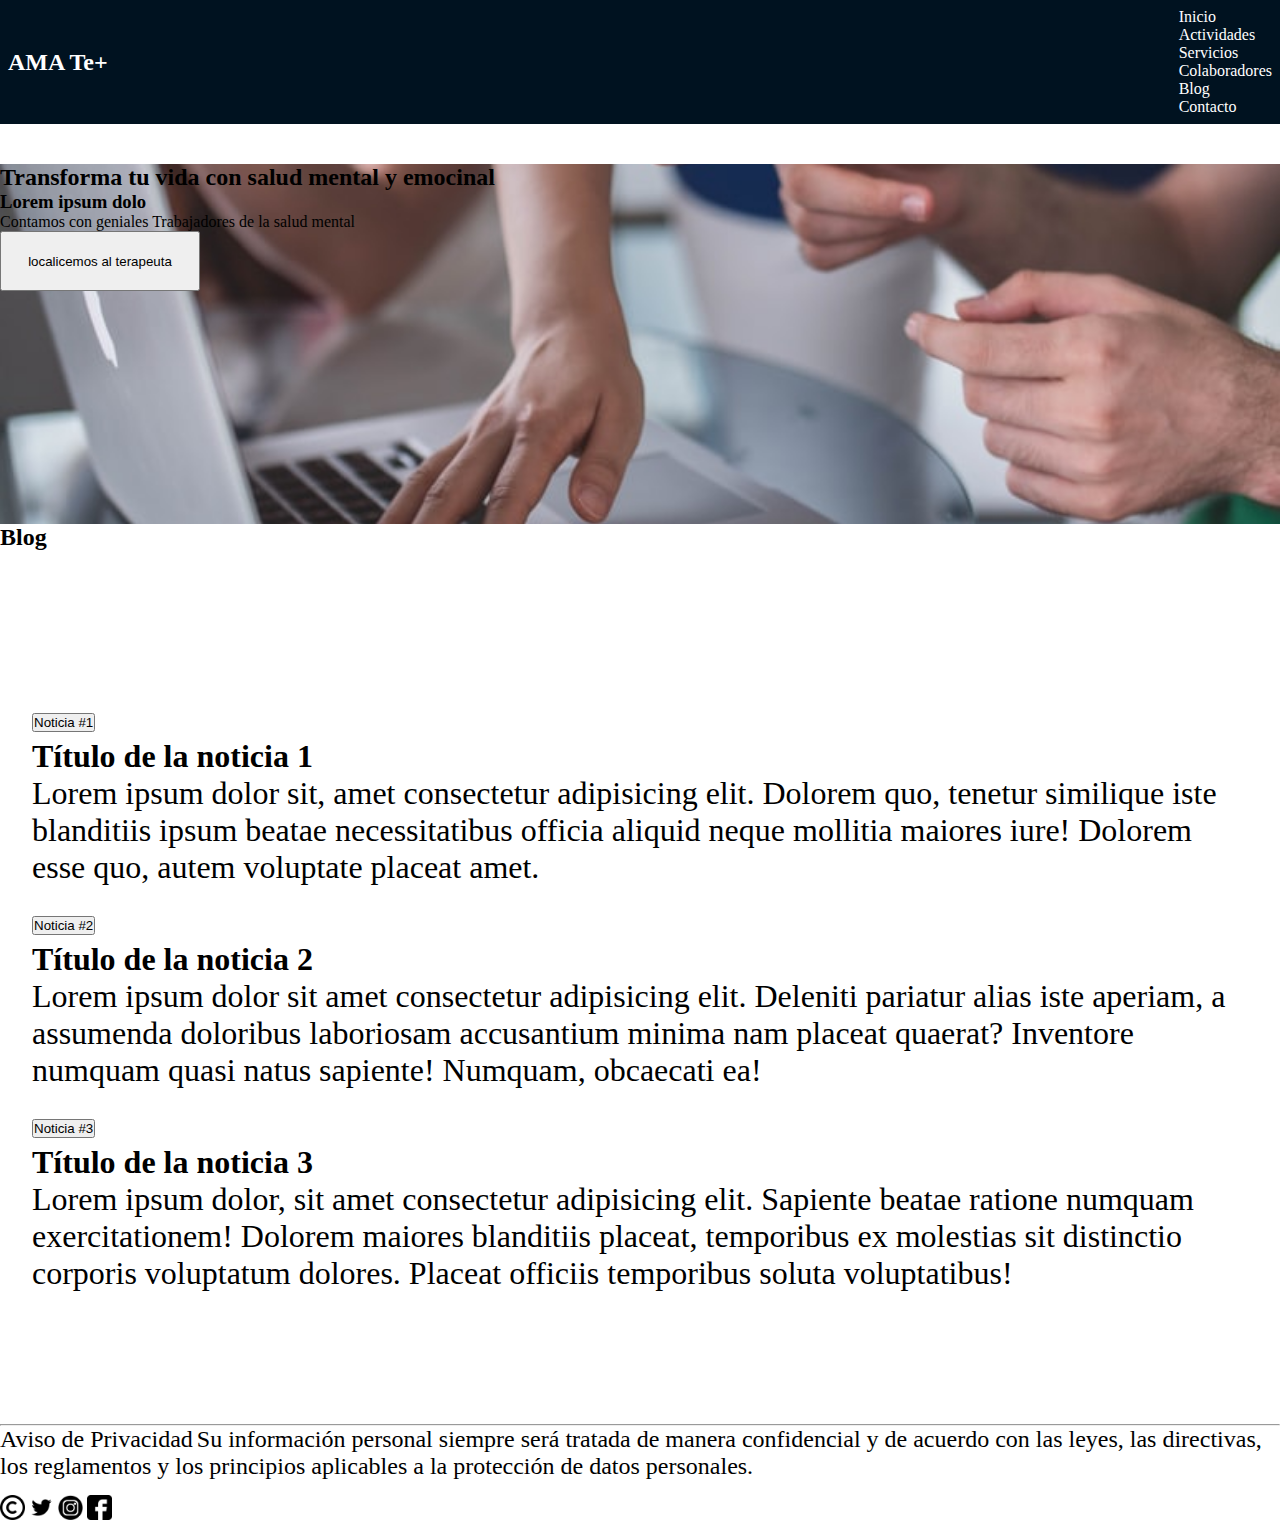
<file: vistas/blog.html>
<!DOCTYPE html>
<html lang="es">
<head>
    <link href="https://cdn.jsdelivr.net/npm/bootstrap@5.1.3/dist/css/bootstrap.min.css" rel="stylesheet" integrity="sha384-1BmE4kWBq78iYhFldvKuhfTAU6auU8tT94WrHftjDbrCEXSU1oBoqyl2QvZ6jIW3" crossorigin="anonymous">
    <meta charset="UTF-8">
    <meta http-equiv="X-UA-Compatible" content="IE=edge">
    <meta name="viewport" content="width=device-width, initial-scale=1.0">
    <link rel="shortcut icon" href="../img/logo.png" type="image/x-icon">
    <title>Blog - AMATE+</title>
    <link rel="stylesheet" href="../css/estilos.css">
</head>
<body>
    <header class="container-fluid">
        <a class="nav-link" href="#"><h1 class="nav-link">AMA Te+</h1></a>
            <nav>
                <ul class="nav ">
                    <li class="nav-item"><a class="nav-link active" href="../index.html">Inicio</a></li>
                    <li class="nav-item"><a class="nav-link active" href="/vistas/actividades.html">Actividades</a></li>
                    <li class="nav-item"><a class="nav-link active" href="/vistas/servicios.html">Servicios</a></li>
                    <li class="nav-item"><a class="nav-link active" href="/vistas/colaboradores.html">Colaboradores</a></li>
                    <li class="nav-item"><a class="nav-link active" href="#">Blog</a></li>
                    <li class="nav-item"><a class="nav-link active" href="/vistas/contacto.html">Contacto</a></li>
                </ul>
            </nav>    
    </header>            
        <main>
            <section class="card text-center">
                <h2>Transforma tu vida con salud mental y emocinal</h2>
                <h3>Lorem ipsum dolo</h3>
                <p>Contamos con geniales Trabajadores de la salud mental</p>
                <button class="btn btn-primary ">localicemos al terapeuta</button>
               
            </section>

            <div class="blog__terapia">
                <h2>Blog</h2>
            </div>
            <section class="blog">
                
                <div class="accordion" id="accordionExample">
                    <div class="accordion-item">
                      <h2 class="accordion-header" id="headingOne">
                        <button class="accordion-button" type="button" data-bs-toggle="collapse" data-bs-target="#collapseOne" aria-expanded="true" aria-controls="collapseOne">
                          Noticia #1
                        </button>
                      </h2>
                      <div id="collapseOne" class="accordion-collapse collapse show" aria-labelledby="headingOne" data-bs-parent="#accordionExample">
                        <div class="accordion-body">
                          <strong>Título de la noticia 1</strong> <p>Lorem ipsum dolor sit, amet consectetur adipisicing elit. Dolorem quo, tenetur similique iste blanditiis ipsum beatae necessitatibus officia aliquid neque mollitia maiores iure! Dolorem esse quo, autem voluptate placeat amet.</p>
                        </div>
                      </div>
                    </div>
                    <div class="accordion-item">
                      <h2 class="accordion-header" id="headingTwo">
                        <button class="accordion-button collapsed" type="button" data-bs-toggle="collapse" data-bs-target="#collapseTwo" aria-expanded="false" aria-controls="collapseTwo">
                          Noticia #2
                        </button>
                      </h2>
                      <div id="collapseTwo" class="accordion-collapse collapse" aria-labelledby="headingTwo" data-bs-parent="#accordionExample">
                        <div class="accordion-body">
                          <strong>Título de la noticia 2</strong> <p>Lorem ipsum dolor sit amet consectetur adipisicing elit. Deleniti pariatur alias iste aperiam, a assumenda doloribus laboriosam accusantium minima nam placeat quaerat? Inventore numquam quasi natus sapiente! Numquam, obcaecati ea!</p>
                        </div>
                      </div>
                    </div>
                    <div class="accordion-item">
                      <h2 class="accordion-header" id="headingThree">
                        <button class="accordion-button collapsed" type="button" data-bs-toggle="collapse" data-bs-target="#collapseThree" aria-expanded="false" aria-controls="collapseThree">
                          Noticia #3
                        </button>
                      </h2>
                      <div id="collapseThree" class="accordion-collapse collapse" aria-labelledby="headingThree" data-bs-parent="#accordionExample">
                        <div class="accordion-body">
                          <strong>Título de la noticia 3</strong> <p>Lorem ipsum dolor, sit amet consectetur adipisicing elit. Sapiente beatae ratione numquam exercitationem! Dolorem maiores blanditiis placeat, temporibus ex molestias sit distinctio corporis voluptatum dolores. Placeat officiis temporibus soluta voluptatibus!</p>
                        
                          </p>
                        </div>
                      </div>
                    </div>
                  </div>
            </section>
        </main>
    <footer>
        <hr />
        <small class="small">Aviso de Privacidad</small>
        <small class="small">Su información personal siempre será tratada de manera confidencial y de acuerdo con las leyes, las directivas,
            los reglamentos y los principios aplicables a la protección de datos personales.</small>
        <div class="redes">
            <img src="../img/copyright.png" alt="Copyright" >
            <img src="../img/twitter.png" alt="Twitter" >
            <img src="../img/instagram.png" alt="Instagram" >
            <img src="../img/facebook.png" alt="Facebook" >
                                                
        </div> 
    </footer> 
    <script src="https://cdn.jsdelivr.net/npm/bootstrap@5.1.3/dist/js/bootstrap.bundle.min.js" integrity="sha384-ka7Sk0Gln4gmtz2MlQnikT1wXgYsOg+OMhuP+IlRH9sENBO0LRn5q+8nbTov4+1p" crossorigin="anonymous"></script>               
</body>
</html>
</file>
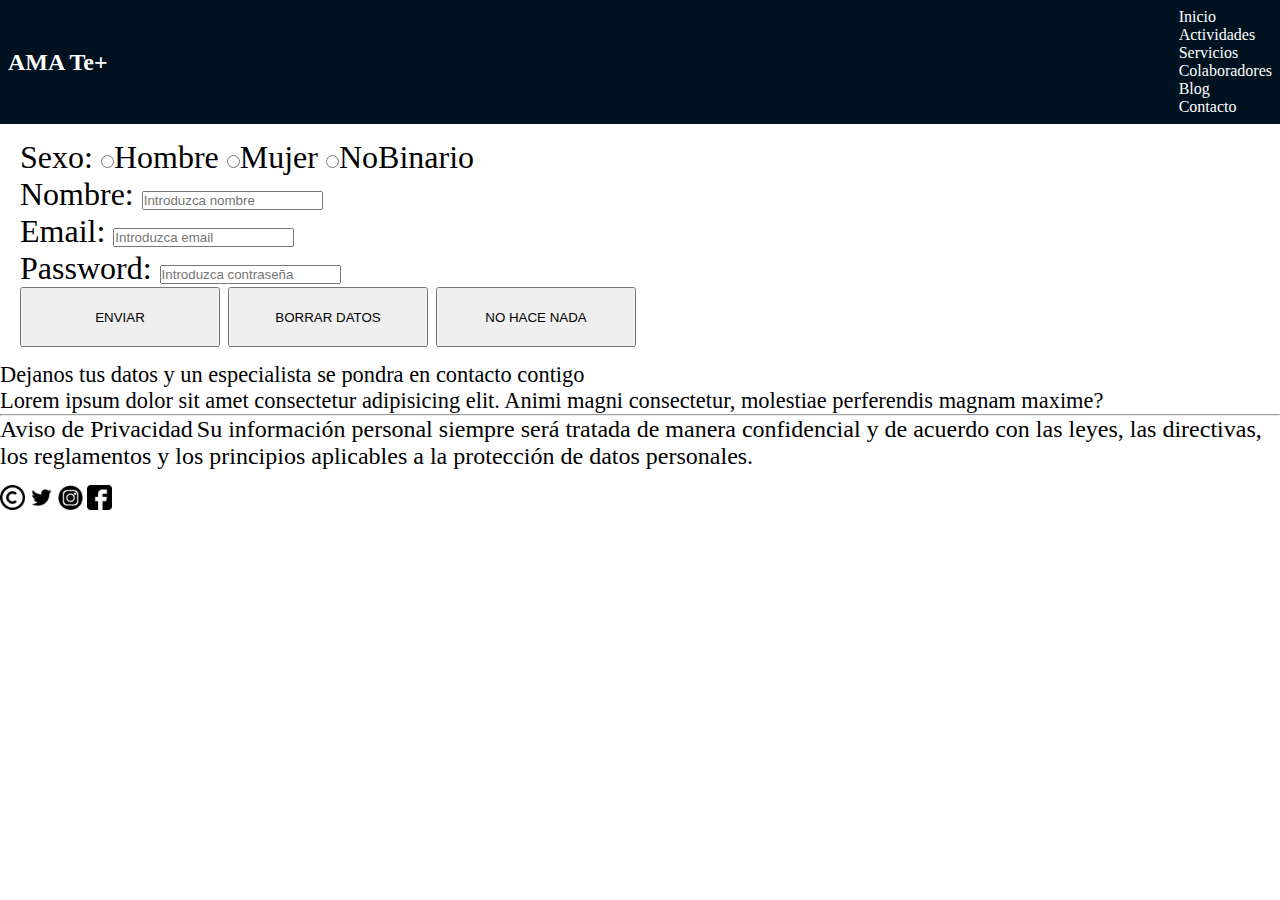
<file: vistas/contacto.html>
<!DOCTYPE html>
<html lang="es">
<head>
    <link href="https://cdn.jsdelivr.net/npm/bootstrap@5.1.3/dist/css/bootstrap.min.css" rel="stylesheet" integrity="sha384-1BmE4kWBq78iYhFldvKuhfTAU6auU8tT94WrHftjDbrCEXSU1oBoqyl2QvZ6jIW3" crossorigin="anonymous">
    <meta charset="UTF-8">
    <meta http-equiv="X-UA-Compatible" content="IE=edge">
    <meta name="viewport" content="width=device-width, initial-scale=1.0">
    <link rel="shortcut icon" href="../img/logo.png" type="image/x-icon">
    <title>Contacto - AMATE+</title>
    <link rel="stylesheet" href="../css/estilos.css">
</head>
<body>
    <header class="container-fluid"">
        <a class="nav-link" href="#"><h1 class="nav-link">AMA Te+</h1></a>
            <nav>
                <ul class="nav">
                    <li class="nav-item"><a class="nav-link active" href="/index.html">Inicio</a></li>
                    <li class="nav-item"><a class="nav-link active" href="/vistas/actividades.html">Actividades</a></li>
                    <li class="nav-item"><a class="nav-link active" href="/vistas/servicios.html">Servicios</a></li>
                    <li class="nav-item"><a class="nav-link active" href="/vistas/colaboradores.html">Colaboradores</a></li>
                    <li class="nav-item"><a class="nav-link active" href="/vistas/blog.html">Blog</a></li>
                    <li class="nav-item"><a class="nav-link active" href="#">Contacto</a></li>
                </ul>
            </nav>    
    </header>            
    <form class="formulario" action="" method="get" enctype="text/plain">
        <label id="userSex">Sexo:</label>
        <input  type="radio" name="campoUserSex" id="userSex" value="masculino">Hombre
        <input  type="radio" name="campoUserSex" id="userSex" value="femenino">Mujer
        <input  type="radio" name="campoUserSex" id="userSex" value="Nobinario">NoBinario

         <div class="etiquetas">
            <label for="nombre" >Nombre: <input type="text" name="nombre" id="" placeholder="Introduzca nombre"></label>
         </div>
         <div>
            <label for="email">Email:   <input type="email" name="" id="" placeholder="Introduzca email"></label>
        </div>
        <div>
            <label for="contrasena">Password: <input type="password" name="" id="" placeholder="Introduzca contraseña"></label>
        </div>  
        <input class="btn" type="submit" value="ENVIAR">
        <input class="btn" type="reset" value="BORRAR DATOS">  
        <input class="btn" type="button" value="NO HACE NADA" >
    </form>
        <div class="leyenda">
            <p>Dejanos tus datos y un especialista se pondra en contacto contigo </p>
            <blockquote class="bloque">
                Lorem ipsum dolor sit amet consectetur adipisicing elit. Animi magni consectetur, molestiae perferendis magnam
                maxime?
            </blockquote>
        </div>




    <footer>
        <hr />
        <small class="small">Aviso de Privacidad</small>
        <small class="small">Su información personal siempre será tratada de manera confidencial y de acuerdo con las leyes, las directivas,
            los reglamentos y los principios aplicables a la protección de datos personales.</small>
        <div class="redes">
            <img src="../img/copyright.png" alt="Copyright" >
            <img src="../img/twitter.png" alt="Twitter" >
            <img src="../img/instagram.png" alt="Instagram" >
            <img src="../img/facebook.png" alt="Facebook" >
                                                
        </div> 
    </footer> 
    <script src="https://cdn.jsdelivr.net/npm/bootstrap@5.1.3/dist/js/bootstrap.bundle.min.js" integrity="sha384-ka7Sk0Gln4gmtz2MlQnikT1wXgYsOg+OMhuP+IlRH9sENBO0LRn5q+8nbTov4+1p" crossorigin="anonymous"></script>                                 
</body>
</html>
</file>
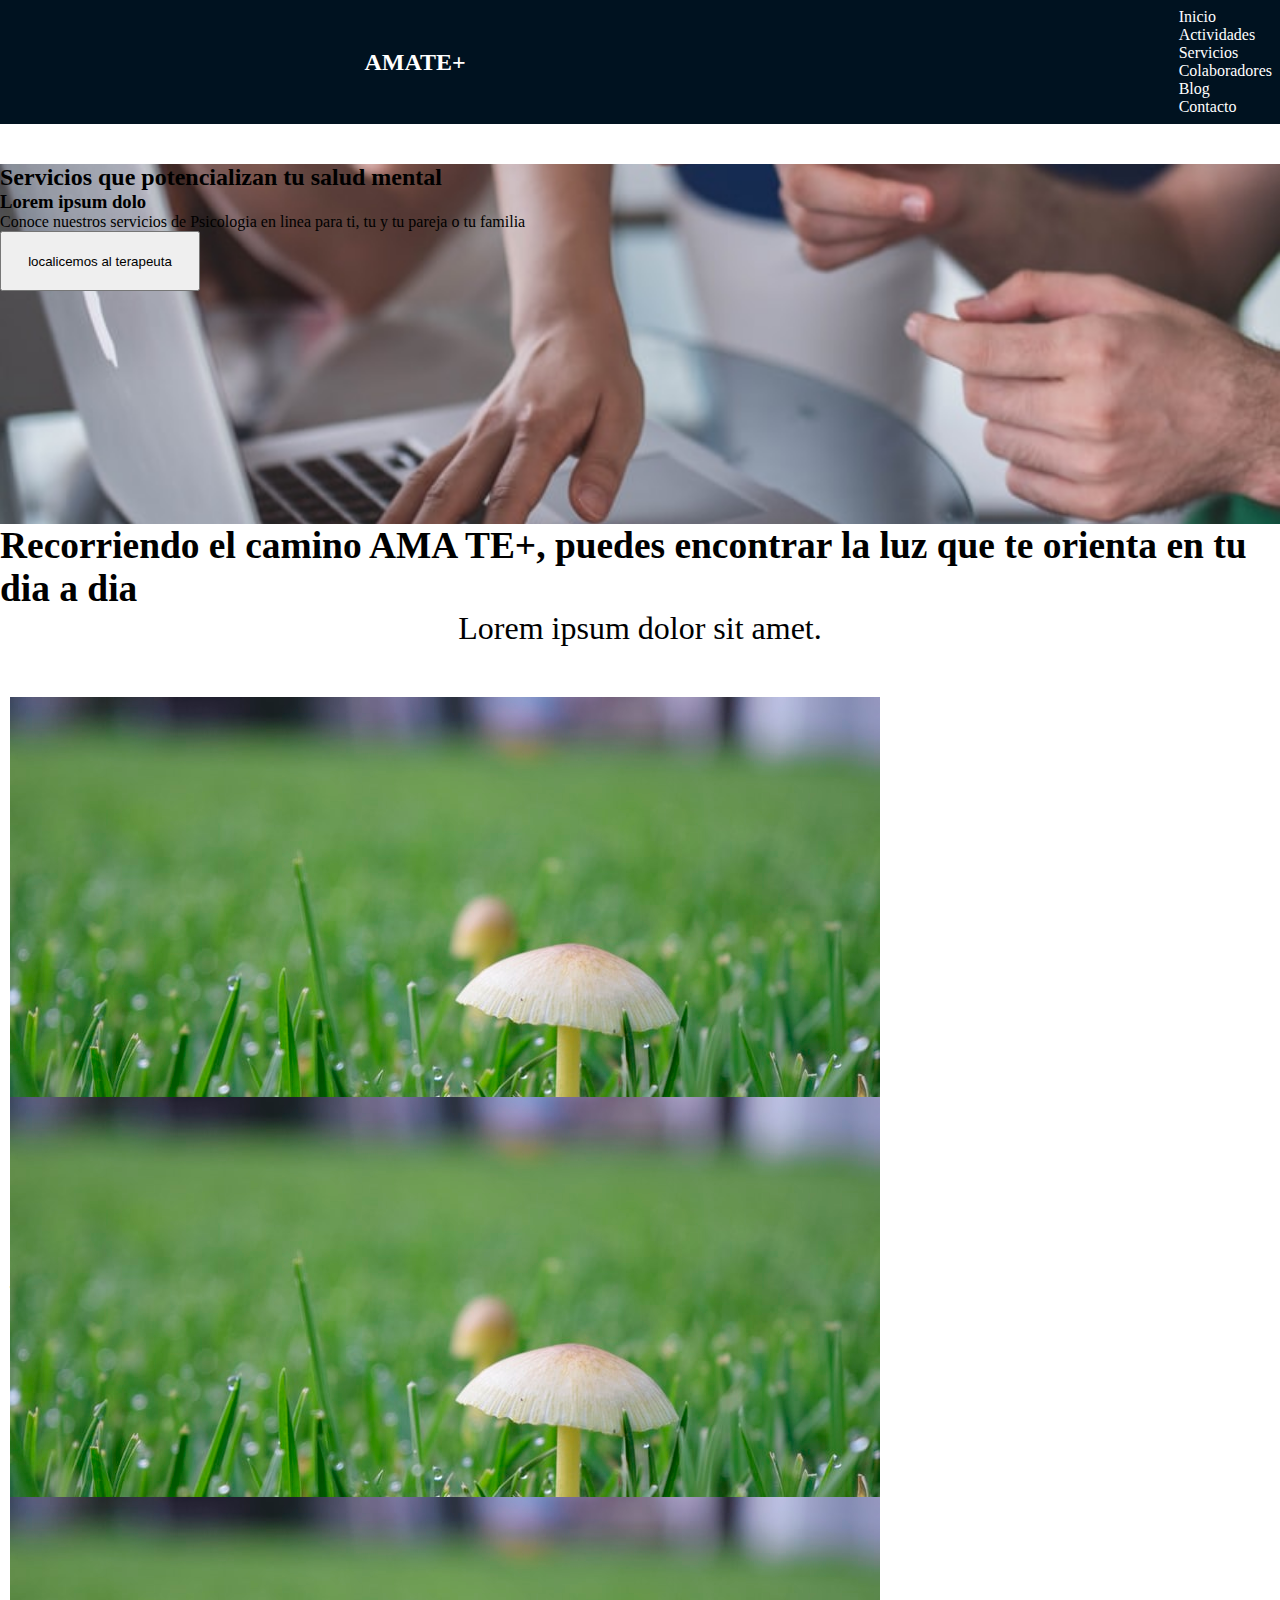
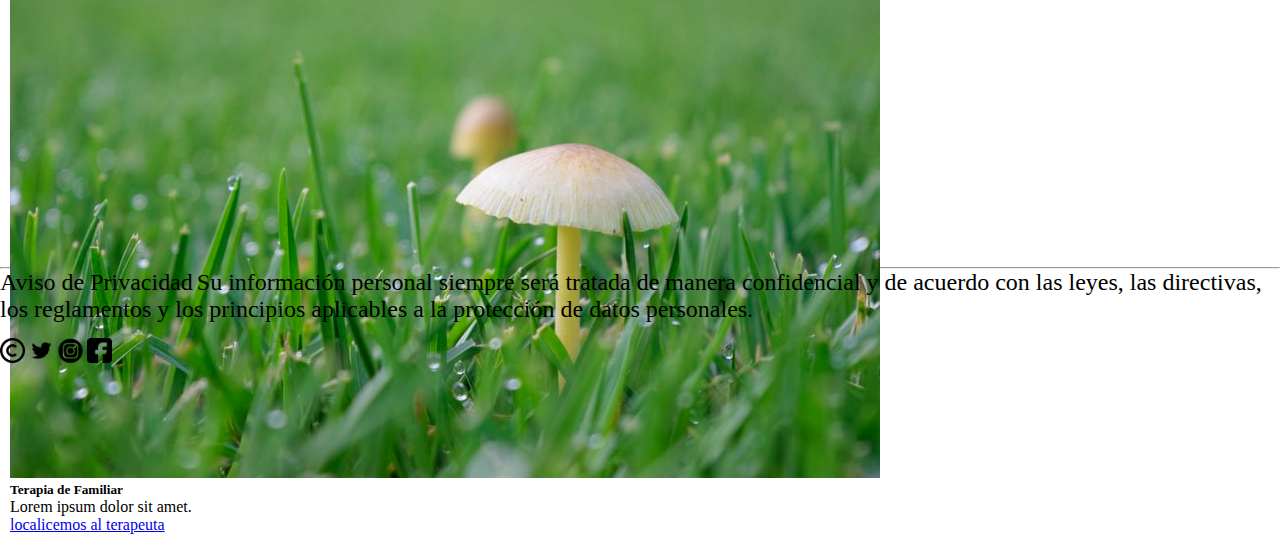
<file: vistas/servicios.html>
<!DOCTYPE html>
<html lang="es">
<head>
    <link href="https://cdn.jsdelivr.net/npm/bootstrap@5.1.3/dist/css/bootstrap.min.css" rel="stylesheet" integrity="sha384-1BmE4kWBq78iYhFldvKuhfTAU6auU8tT94WrHftjDbrCEXSU1oBoqyl2QvZ6jIW3" crossorigin="anonymous">
    <meta charset="UTF-8">
    <meta http-equiv="X-UA-Compatible" content="IE=edge">
    <meta name="viewport" content="width=device-width, initial-scale=1.0">
    <link rel="shortcut icon" href="../img/logo.png" type="image/x-icon">
    <title>Servicios - AMATE+</title>
    <link rel="stylesheet" href="../css/estilos.css">
</head>
<body>
    <header class="container-fluid">
        <a class="nav-link" href="#"></a><h1 class="nav-link">AMATE+</h1><a/>
            <nav >
                <ul class="nav">
                    <li class="nav-item"><a class="nav-link active" href="/index.html">Inicio</a></li>
                    <li class="nav-item"><a class="nav-link active"  href="/vistas/actividades.html">Actividades</a></li>
                    <li class="nav-item"><a class="nav-link active"  href="#">Servicios</a></li>
                    <li class="nav-item"><a class="nav-link active"  href="/vistas/colaboradores.html">Colaboradores</a></li>
                    <li class="nav-item"><a class="nav-link active"  href="/vistas/blog.html">Blog</a></li>
                    <li class="nav-item"><a class="nav-link active"  href="/vistas/contacto.html">Contacto</a></li>
                </ul>
            </nav>    
    </header>            

    <main>
        <section class="card text-center">
            <h2>Servicios que potencializan tu salud mental</h2>
            <h3>Lorem ipsum dolo</h3>
            <p>Conoce nuestros servicios de Psicologia en linea para ti, tu y tu pareja o tu familia</p>
            <button class="btn btn-primary ">localicemos al terapeuta</button>
        </section>
        
        <section class="funcion__descrip">
            <div class="funcion__col">
                <h3>Recorriendo el camino AMA TE+, puedes encontrar la luz que te orienta en tu dia a dia</h3>
                <p>Lorem ipsum dolor sit amet. </p>
            </div>
        </section>

        <section class="row servicios">
            <div class="card col-md-3" style="width: 18rem;">
                <img src="../img/pasto.jpg" class="card-img-top" alt="compania">
                <div class="card-body">
                  <h5 class="card-title">Terapia Individual</h5>
                  <p class="card-text">Lorem ipsum dolor sit amet.</p>
                  <a href="#" class="btn btn-primary">localicemos al terapeuta</a>
                </div>
            </div>    
            
            <div class="card col-md-3" style="width: 18rem;">
                    <img src="../img/pasto.jpg" class="card-img-top" alt="compania">
                    <div class="card-body">
                      <h5 class="card-title">Terapia de Pareja</h5>
                      <p class="card-text">Lorem ipsum dolor sit amet.</p>
                     <a href="#" class="btn btn-primary">localicemos al terapeuta</a>
                    </div>
            </div>    
                
            <div class="card col-md-3" style="width: 18rem;">
                <img src="../img/pasto.jpg" class="card-img-top" alt="compania">
                <div class="card-body">
                  <h5 class="card-title">Terapia de Familiar</h5>
                  <p class="card-text">Lorem ipsum dolor sit amet.</p>
                  <a href="#" class="btn btn-primary">localicemos al terapeuta</a>
                </div>
            </div>    
                 
        </section>

        
    </main>            


    <footer>
        <hr />
        <small class="small">Aviso de Privacidad</small>
        <small class="small">Su información personal siempre será tratada de manera confidencial y de acuerdo con las leyes, las directivas,
            los reglamentos y los principios aplicables a la protección de datos personales.</small>
        <div class="redes">
            <img src="../img/copyright.png" alt="Copyright" >
            <img src="../img/twitter.png" alt="Twitter" >
            <img src="../img/instagram.png" alt="Instagram" >
            <img src="../img/facebook.png" alt="Facebook" >
                                                
        </div> 
    </footer> 
    <script src="https://cdn.jsdelivr.net/npm/bootstrap@5.1.3/dist/js/bootstrap.bundle.min.js" integrity="sha384-ka7Sk0Gln4gmtz2MlQnikT1wXgYsOg+OMhuP+IlRH9sENBO0LRn5q+8nbTov4+1p" crossorigin="anonymous"></script>           
</body>
</html>
</file>
<file: css/estilos.css>
/*Estilos Generales*/
* {
  margin: 0;
  padding: 0;
  box-sizing: border-box;
  list-style-type: none;
}

header h1{
  color: white;
  font-size: 1.5em;
}

header{
  display: flex;
}
.container-fluid{
  padding: 0.5rem 0.5rem;
  background-color: #001220;
}
header.container-fluid{
  align-items: center;
  justify-content: space-between;
  font-size: 1em;
}

body{
  color: black;
  margin: 0px;
}

:root{
  --bs-body-font-size: 0.9em;
}

.nav-link{
  color: white;
  text-decoration: none;
  transition: color .15s ease-in-out,background-color .15s ease-in-out,border-color .15s ease-in-out;
}
.nav-link:focus, .nav-link:hover{
  color: aqua;
}

.card{
  margin-top: 40px;
  height: 40vh;
  background-image: url(../img/platica.jpg) ;
  background-size:cover;
  background-position-x:center ;
  background-position-y:center ;
  align-items: center;
}
.btn{
  
  width: 200px;
  height: 60px;
}
.funcion__terapia h2{
  display: flex;
  align-items: center;
  justify-content: center;
  margin-top: 30px;
}

.servicios__negocio__izq{
  display: grid;
  
  justify-content: center;
  
}
  
.servicios__negocio__izq img{
  width: 200px;
  height: 200px;
  border-radius: 100%;
}

.row>*{
  padding-right: 0;
}

.row{
  --bs-gutter-y:20px
  --bs-gutter-x: 0.5rem;
  
}

.servicios__negocio{
  display: grid;
  padding-left: 15px;
  align-items: center;
  justify-content: center;
}
.servicios__negocio img{
  width: 200px;
  height: 200px;
  border-radius: 100%;
  background-size:cover;
  background-position-x:center ;
  background-position-y:center ;
  align-items: center;
}


.funcion__izq{
  display: grid;
  align-items: center;
  justify-content: center;
  margin-bottom: 10px;
  text-align: center;
}

.funcion__cto{
  display: grid;
  align-items: center;
  justify-content: center;
  margin-bottom: 10px;
}

.funcion__dcha{
  display: grid;
  align-items: center;
  justify-content: center;
  margin-bottom: 10px;
}

.beneficios__negocio__izq1{
  padding-left: 15px;
}
.beneficios__negocio__izq2{
  padding-left: 15px;
}
.disposicion__izquierda{
  display: grid;
  align-items: center;
  justify-content: center;
  margin-bottom: 10px;
}
.disposicion__centro{
  display: grid;
  align-items: center;
  justify-content: center;
  text-align: center;
  padding: 0;
}

.disposicion__derecho{
  display: grid;
  align-items: center;
  justify-content: center;
  margin-bottom: 10px;
  padding: 0;
}

.servicios{
 
  align-items: center;
  justify-content: center;
  padding: 10px;
}
.testimonios__izq{
  padding-left: 15px;
}

.funcion__col{
  display: flex;
  align-items: center;
  flex-direction: column;
  font-size: 2rem;
}


.funcion__col img{
  width: 150px;
  height: 150px;
  border-radius: 75px;
}


.blog{
  padding: 2rem;
  display: flex;
  font-size: 2rem;
  align-items: center;
  justify-content: space-evenly;
  gap: 1rem;
  margin: 100px auto;
}
.blog figure{
  width: 25%;
}

.formulario{
  display: inline-flexbox;
  margin: 15px 20px;
  font-size: 2rem;
   
  
}

.leyenda{
  font-size: 1.4rem;
}
.leyenda p {
  font-size: 1.4rem;
}

footer small{
  font-size: 1.5rem;
}

.redes img{
  margin: 15px auto;
  width: 25px;
}

@media screen and (max-width:425px) {
  .blog__terapia{
    display: flex;
    align-items: center;
    justify-content: space-evenly;
    font-size: 5rem;
    flex-wrap: wrap;
    margin: 100px auto;
  }
  .funcion__descrip{
    padding: 2rem;
   
  }
  .servicios__descrip{
    display: grid;
    align-items: center;
    justify-content: center;
  }
  
  .testigo{
    display: grid;
    align-items: center;
    justify-content: center;
    padding: 5px;
  }
  
  .beneficios__descrip{
    display: grid;
    align-items: center;
    justify-content: center;
  
  }
}

@media screen and (max-width:768px){
  
    
  }
</file>
